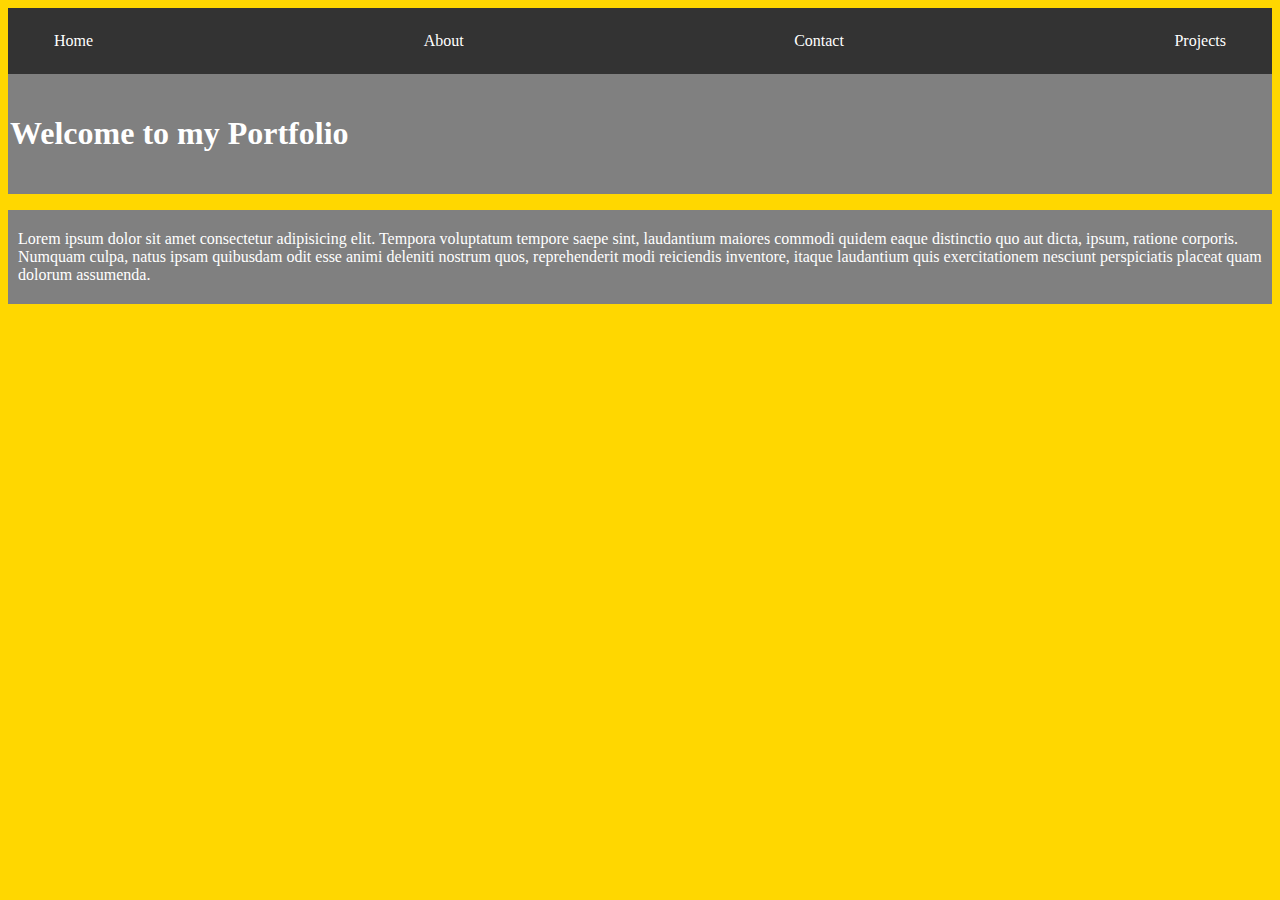
<file: index.html>
<!DOCTYPE html>
<html lang="en">
<head>
  <meta charset="UTF-8">
  <meta name="viewport" content="width=device-width, initial-scale=1.0">
  <title>Mohamed Ayman</title>
  <link rel="stylesheet" href="css/style.css">
</head>
<body>

<div class="navbar">
  <a href="index.html" class="link-h">Home</a>
  <a href="about.html" class="link-a">About</a>
  <a href="contact.html" class="link-c">Contact</a>
  <a href="projects.html" class="link-p">Projects</a>
</div>

<div class="homehead">
  <h1>
    Welcome to my Portfolio
  </h1>
  
</div>
<div class="mainp">
  <p class="welcome">
    Lorem ipsum dolor sit amet consectetur adipisicing elit. Tempora voluptatum tempore saepe sint, laudantium maiores commodi quidem eaque distinctio quo aut dicta, ipsum, ratione corporis. Numquam culpa, natus ipsam quibusdam odit esse animi deleniti nostrum quos, reprehenderit modi reiciendis inventore, itaque laudantium quis exercitationem nesciunt perspiciatis placeat quam dolorum assumenda.
  </p>
</div>
  
</body>
</html>
</file>
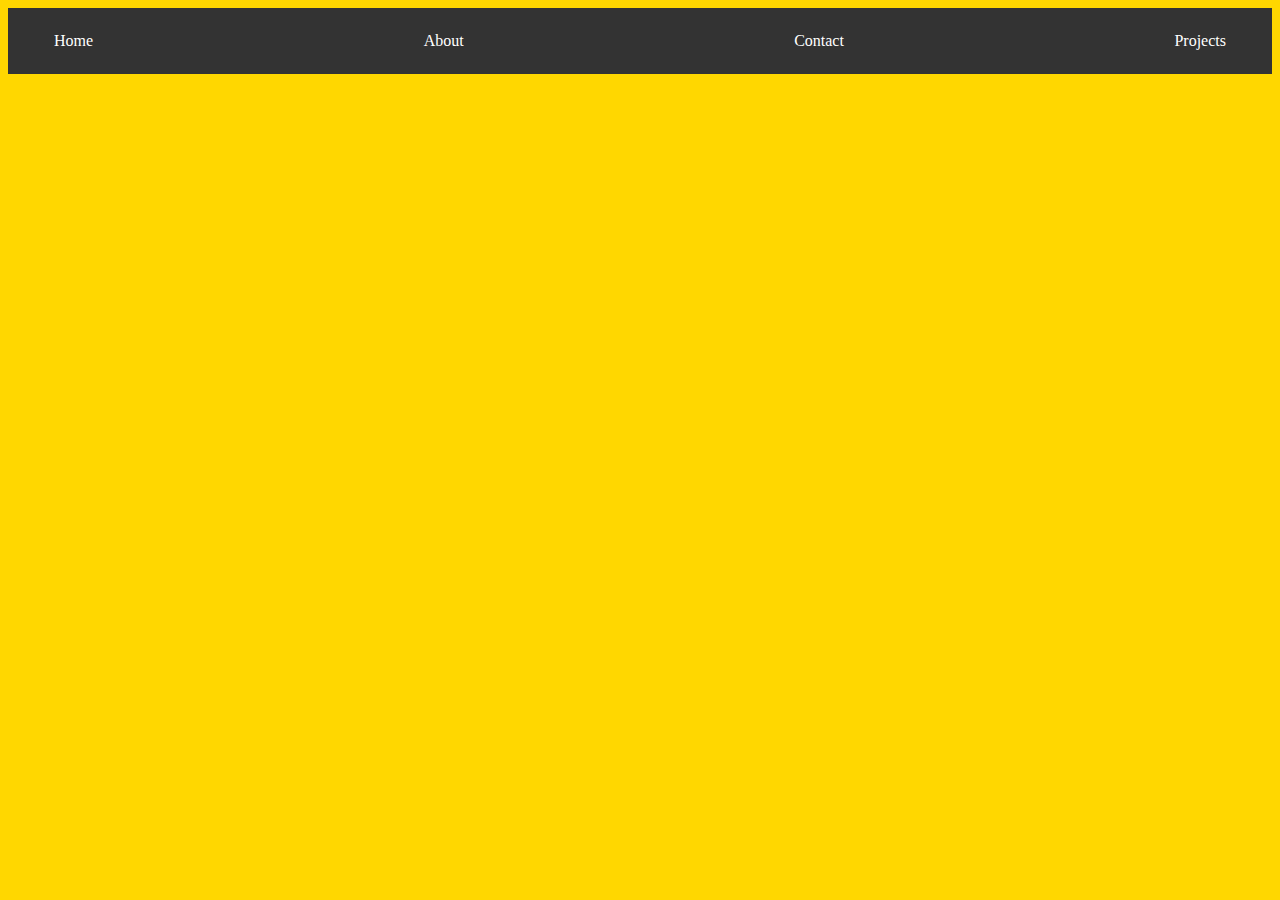
<file: about.html>
<!DOCTYPE html>
<html lang="en">
<head>
  <meta charset="UTF-8">
  <meta name="viewport" content="width=device-width, initial-scale=1.0">
  <title>About me</title>
  <link rel="stylesheet" href="css/style.css">
</head>
<body>

<div class="navbar">
  <a href="index.html" class="link-h">Home</a>
  <a href="about.html" class="link-a">About</a>
  <a href="contact.html" class="link-c">Contact</a>
  <a href="projects.html" class="link-p">Projects</a>
</div>
  
</body>
</html>
</file>
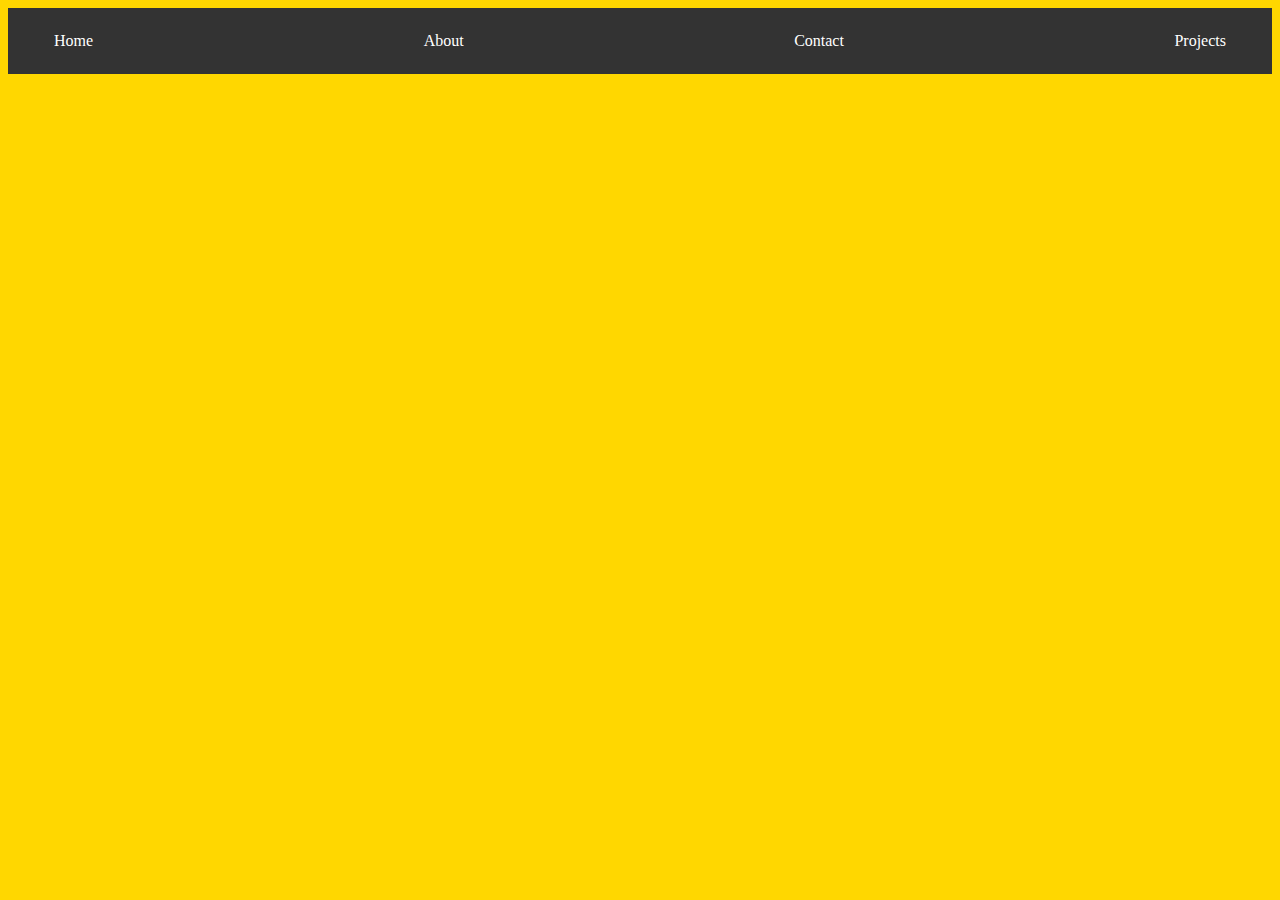
<file: contact.html>
<!DOCTYPE html>
<html lang="en">
<head>
  <meta charset="UTF-8">
  <meta name="viewport" content="width=device-width, initial-scale=1.0">
  <title>Contact me</title>
  <link rel="stylesheet" href="css/style.css">
</head>
<body>

<div class="navbar">
  <a href="index.html" class="link-h">Home</a>
  <a href="about.html" class="link-a">About</a>
  <a href="contact.html" class="link-c">Contact</a>
  <a href="projects.html" class="link-p">Projects</a>
</div>
  
</body>
</html>
</file>
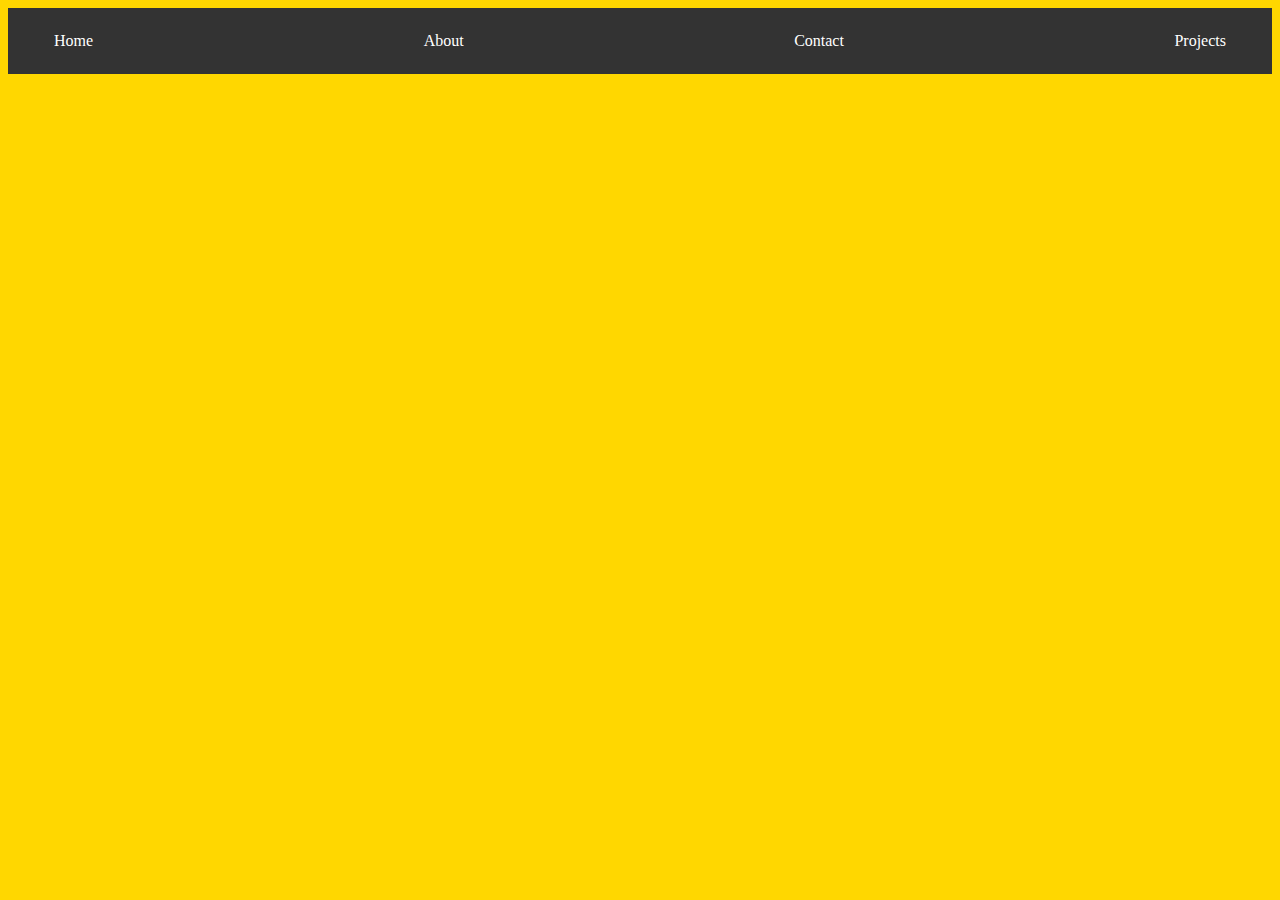
<file: projects.html>
<!DOCTYPE html>
<html lang="en">
<head>
  <meta charset="UTF-8">
  <meta name="viewport" content="width=device-width, initial-scale=1.0">
  <title>My Projects</title>
  <link rel="stylesheet" href="css/style.css">
</head>
<body>

<div class="navbar">
  <a href="index.html" class="link-h">Home</a>
  <a href="about.html" class="link-a">About</a>
  <a href="contact.html" class="link-c">Contact</a>
  <a href="projects.html" class="link-p">Projects</a>
</div>
  
</body>
</html>
</file>
<file: css/style.css>
body{
  background-color: gold;
}

.navbar{
  display: flex;
  justify-content: space-between;
  align-items: center;
  padding: 0.5rem 1rem;
  background-color: #333;
  color: white;
  height: 50px;
}

@media (max-width: 768px) {
  a {
    flex-direction: column; /* Stack links vertically */
    gap: 1rem;
  }
}


a{
  text-align: right;
  text-decoration: none;
  margin: 30px;
  color: white;
  font-size: 1rem;
  transition: color 0.3s ease;
}


a.link-h:hover{
  background-color: lightgray;
  padding-left: 2px;
  color: black;
  
}
a.link-a:hover{
  background-color: lightgray;
  padding-left: 2px;
  color: black;
  
}
a.link-c:hover{
  background-color: lightgray;
  padding-left: 2px;
  color: black;
}
a.link-p:hover{
  background-color: lightgray;
  padding-left: 2px;
  color: black;
}

.welcome{

  text-align: left;
  text-decoration: double;
  color: white;
  background-color: gray;
  padding: 20px 10px;
  width: auto;
  height: auto;

}

.homehead{

  color: white;
  background-color: gray;
  padding: 20px 2px;
  margin: 0px;
}
</file>
